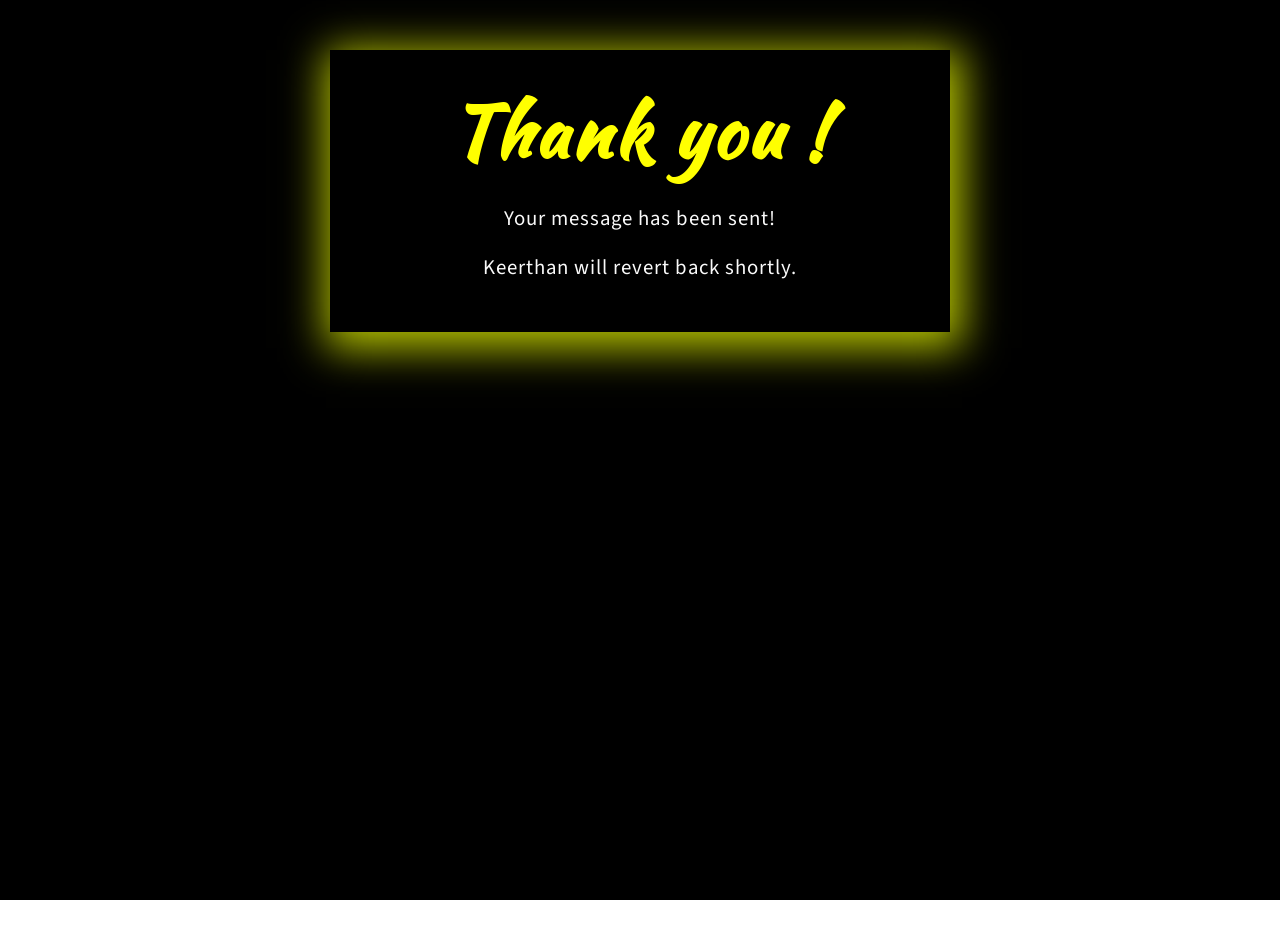
<file: thankyou/index.html>
<html>
  <head>
    <title>Thank You</title>
    <link rel="icon" href="file.png" type="image/png">
    <link href="https://fonts.googleapis.com/css?family=Kaushan+Script|Source+Sans+Pro" rel="stylesheet">
    <link rel="stylesheet" href="style.css">
  </head>
  <body>
    <div class=content>
      <div class="wrapper-1">
        <div class="wrapper-2">
          <h1>Thank you !</h1>
          <p>Your message has been sent!</p>
          <p>Keerthan will revert back shortly.</p>
        </div>
      </div>
    </div>
  </body>
</html>
</file>
<file: thankyou/style.css>
*{
  box-sizing:border-box;
 /* outline:1px solid ;*/
}
body{
background: black;
background: linear-gradient(to bottom, #000000 0%,#000000 100%);
filter: progid:DXImageTransform.Microsoft.gradient( startColorstr='yellow', endColorstr='#d4f005',GradientType=0 );
height: 100%;
margin: 0;
background-repeat: no-repeat;
background-attachment: fixed;
overflow: hidden;
}


.wrapper-1 {
  width: 100%;
  height: 100vh;
  display: flex;
  flex-direction: column;
  justify-content: center;
  align-items: center;
  margin: 0 auto; /* add this to center horizontally */
}

.wrapper-2{
  padding :30px;
  text-align:center;
}

h1{
  font-family: 'Kaushan Script', cursive;
  font-size:4em;
  letter-spacing:3px;
  color:yellow ;
  margin:0;
  margin-bottom:20px;
}
.wrapper-2 p{
  margin: 0;
  font-size: 1.3em;
  color: #fafafa;
  font-family: 'Source Sans Pro', sans-serif;
  letter-spacing: 1px;
  margin-bottom: 20px;
}


@media (min-width:360px){
  h1{
    font-size:4.5em;
  }
  .go-home{
    margin-bottom:20px;
  }
}

@media (min-width:600px){
  .content{
  max-width:1000px;
  margin:0 auto;
}
  .wrapper-1{
  height: initial;
  max-width:620px;
  margin:0 auto;
  margin-top:50px;
  box-shadow: 4px 8px 40px 8px rgba(229, 246, 0, 0.8);
}
  
}
</file>
